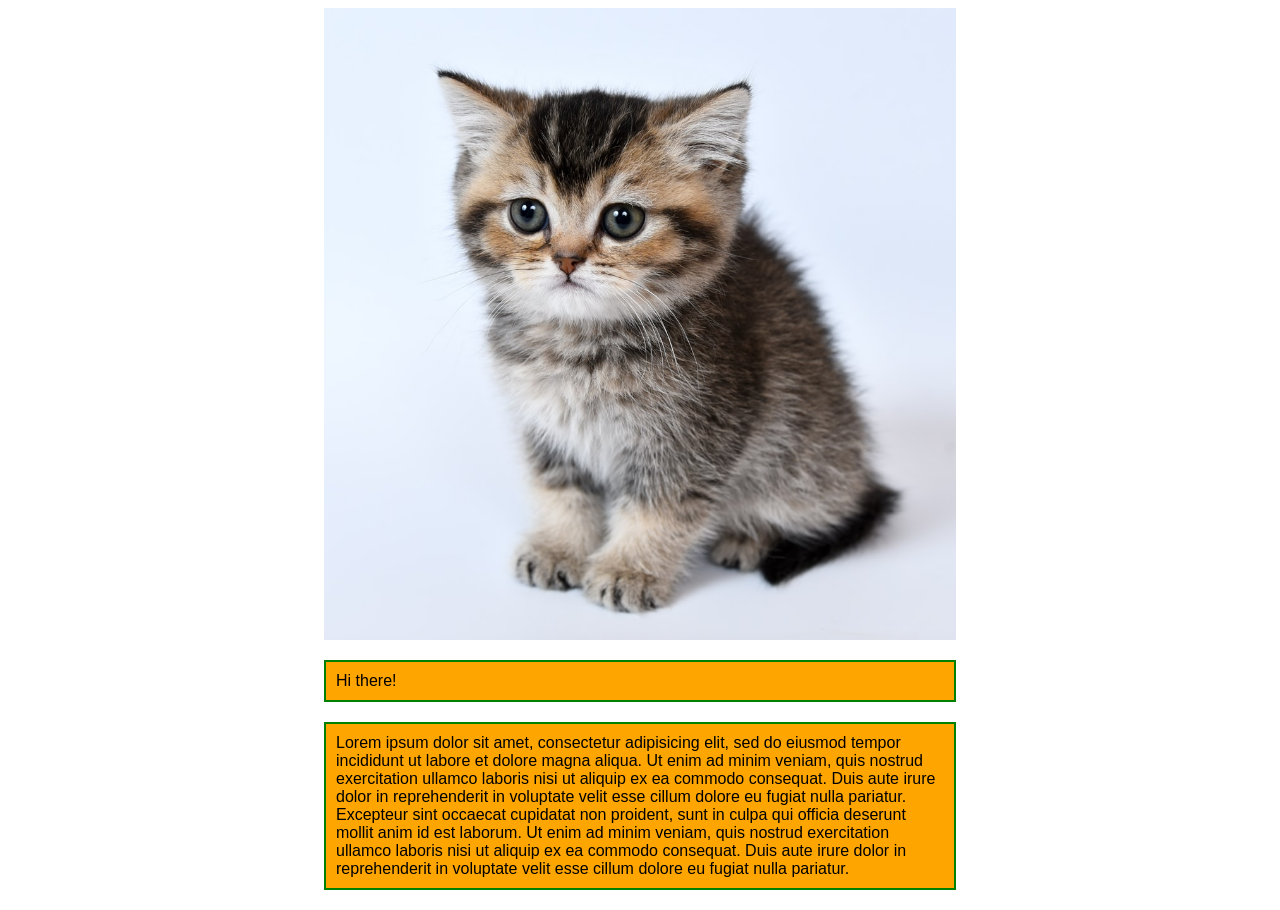
<file: box-model.html>
<!DOCTYPE html>
<html lang="en-US">
<head>
  <link href="css/styles.css" rel="stylesheet" type="text/css" media="all">
  <title>Box model</title>
</head>
<body>
  <img src="img/kitten.jpeg" class="centered-image">
  <span class="my-class">Hi there!</span>
  <div class="my-class">Lorem ipsum dolor sit amet, consectetur adipisicing elit, sed do eiusmod tempor incididunt ut labore et dolore magna aliqua. Ut enim ad minim veniam, quis nostrud exercitation ullamco laboris nisi ut aliquip ex ea commodo consequat. Duis aute irure dolor in reprehenderit in voluptate velit esse cillum dolore eu fugiat nulla pariatur. Excepteur sint occaecat cupidatat non proident, sunt in culpa qui officia deserunt mollit anim id est laborum. Ut enim ad minim veniam, quis nostrud exercitation ullamco laboris nisi ut aliquip ex ea commodo consequat. Duis aute irure dolor in reprehenderit in voluptate velit esse cillum dolore eu fugiat nulla pariatur.</div>

  <!-- <div class="box1"><p>I'm box #1.</p></div>
  <div class="box2"><p>I'm box #2.</p></div>
  <div class="box3"><p>I'm box #3.</p></div> -->
  
</body>
</html>
</file>
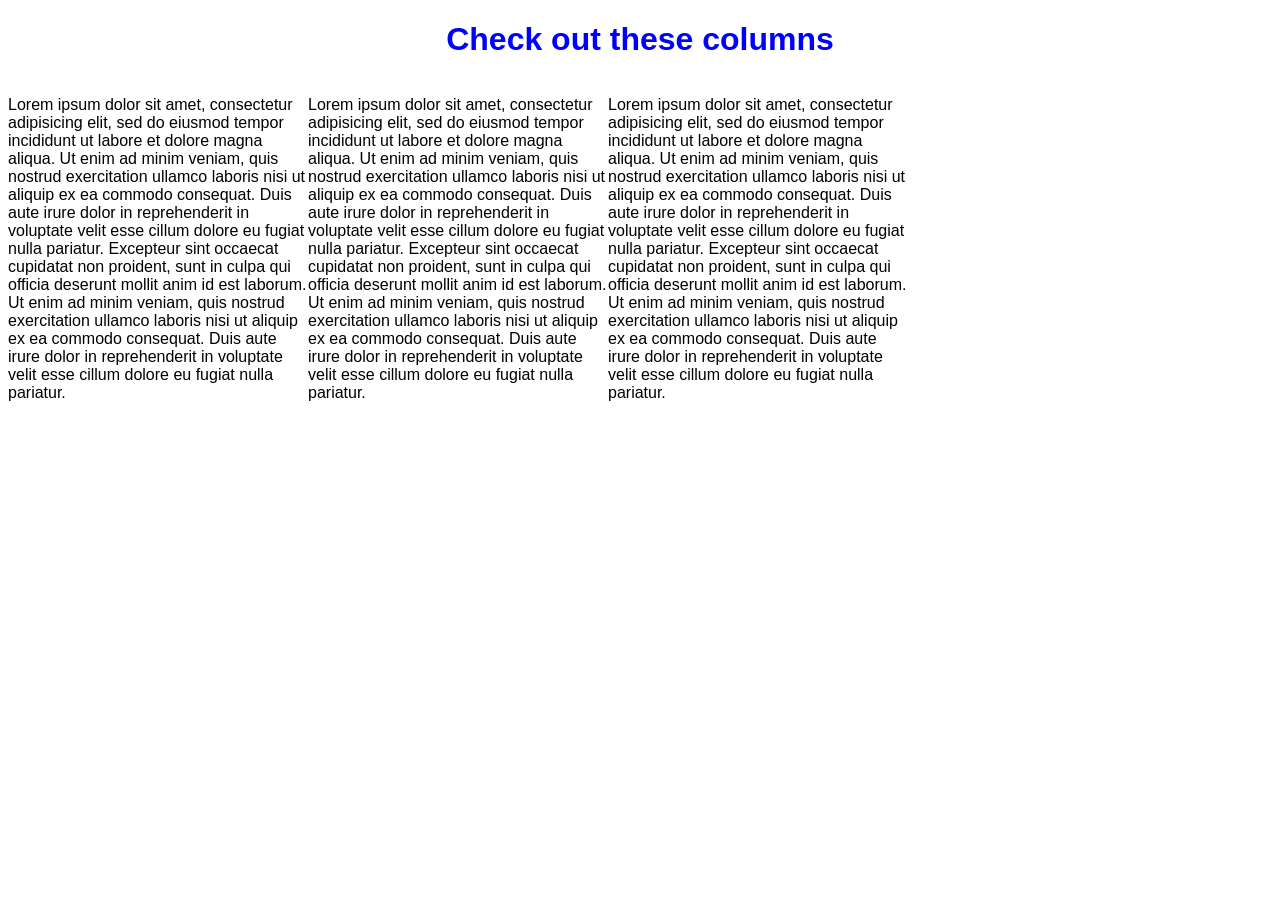
<file: columns.html>
<!DOCTYPE html>
<html lang="en-US">
<head>
  <link href="css/styles.css" rel="stylesheet" type="text/css" media="all">
  <title>Columns</title>
</head>
<body>
  <h1>Check out these columns</h1>
  <div class="column">
    <p>Lorem ipsum dolor sit amet, consectetur adipisicing elit, sed do eiusmod tempor incididunt ut labore et dolore magna aliqua. Ut enim ad minim veniam, quis nostrud exercitation ullamco laboris nisi ut aliquip ex ea commodo consequat. Duis aute irure dolor in reprehenderit in voluptate velit esse cillum dolore eu fugiat nulla pariatur. Excepteur sint occaecat cupidatat non proident, sunt in culpa qui officia deserunt mollit anim id est laborum. Ut enim ad minim veniam, quis nostrud exercitation ullamco laboris nisi ut aliquip ex ea commodo consequat. Duis aute irure dolor in reprehenderit in voluptate velit esse cillum dolore eu fugiat nulla pariatur.</p>
  </div>

  <div class="column">
    <p>Lorem ipsum dolor sit amet, consectetur adipisicing elit, sed do eiusmod tempor incididunt ut labore et dolore magna aliqua. Ut enim ad minim veniam, quis nostrud exercitation ullamco laboris nisi ut aliquip ex ea commodo consequat. Duis aute irure dolor in reprehenderit in voluptate velit esse cillum dolore eu fugiat nulla pariatur. Excepteur sint occaecat cupidatat non proident, sunt in culpa qui officia deserunt mollit anim id est laborum. Ut enim ad minim veniam, quis nostrud exercitation ullamco laboris nisi ut aliquip ex ea commodo consequat. Duis aute irure dolor in reprehenderit in voluptate velit esse cillum dolore eu fugiat nulla pariatur.</p>
  </div>

  <div class="column">
    <p>Lorem ipsum dolor sit amet, consectetur adipisicing elit, sed do eiusmod tempor incididunt ut labore et dolore magna aliqua. Ut enim ad minim veniam, quis nostrud exercitation ullamco laboris nisi ut aliquip ex ea commodo consequat. Duis aute irure dolor in reprehenderit in voluptate velit esse cillum dolore eu fugiat nulla pariatur. Excepteur sint occaecat cupidatat non proident, sunt in culpa qui officia deserunt mollit anim id est laborum. Ut enim ad minim veniam, quis nostrud exercitation ullamco laboris nisi ut aliquip ex ea commodo consequat. Duis aute irure dolor in reprehenderit in voluptate velit esse cillum dolore eu fugiat nulla pariatur.</p>
  </div>
</body>
</html>
</file>
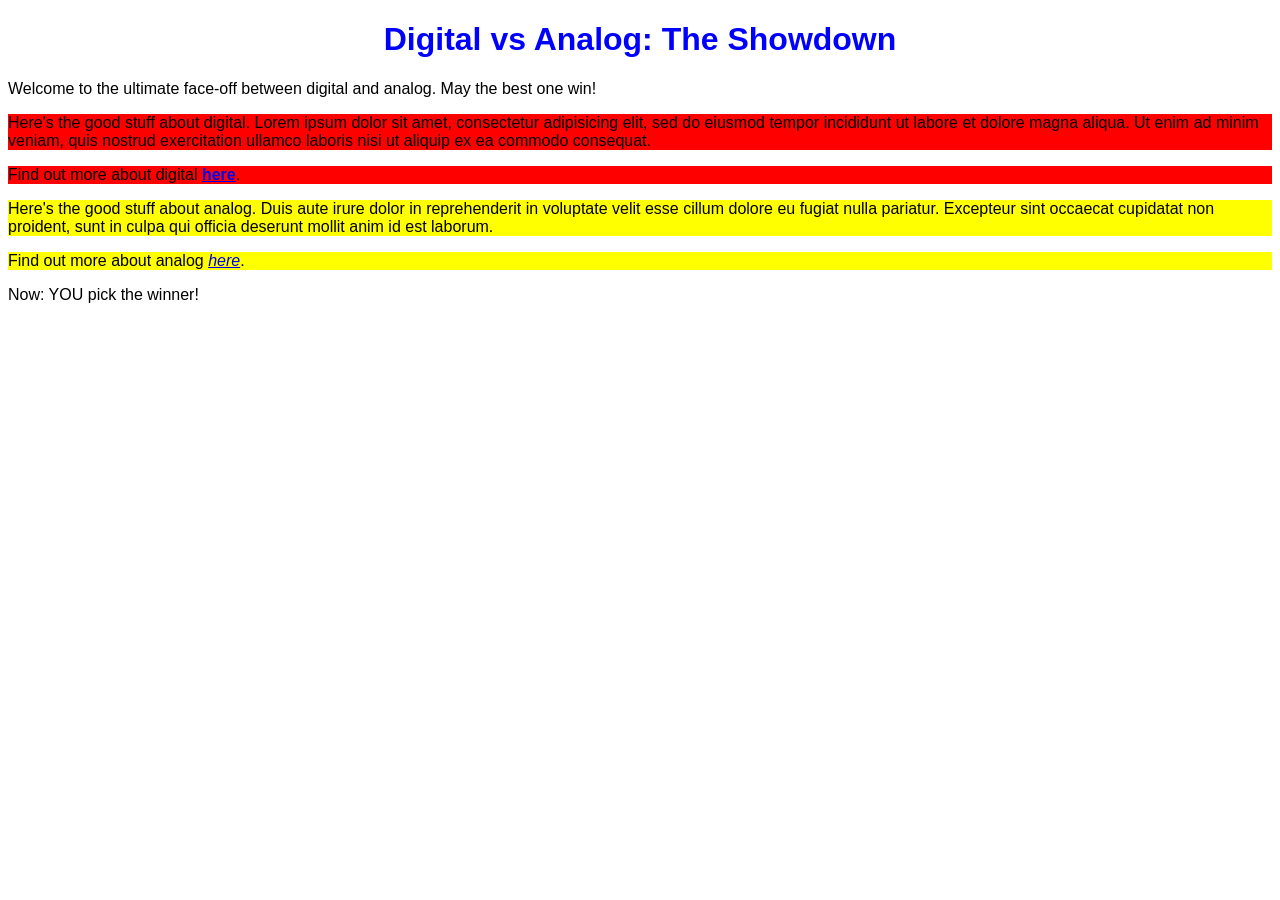
<file: digital-vs-analog.html>
<!DOCTYPE html>
<html lang="en-US">
<head>
  <link href="css/styles.css" rel="stylesheet" type="text/css">
  <title>Digital vs Analog</title>
</head>
<body>
  <h1>Digital vs Analog: The Showdown</h1>

  <p>Welcome to the ultimate face-off between digital and analog. May the best one win!</p>

  <div class="digital">
    <p>Here's the good stuff about digital. Lorem ipsum dolor sit amet, consectetur adipisicing elit, sed do eiusmod tempor incididunt ut labore et dolore magna aliqua. Ut enim ad minim veniam, quis nostrud exercitation ullamco laboris nisi ut aliquip ex ea commodo consequat.</p>

    <p>Find out more about digital <a href="http://www.example.com/digital.html">here</a>.</p>
  </div>

  <div class="analog">
    <p>Here's the good stuff about analog. Duis aute irure dolor in reprehenderit in voluptate velit esse cillum dolore eu fugiat nulla pariatur. Excepteur sint occaecat cupidatat non proident, sunt in culpa qui officia deserunt mollit anim id est laborum.</p>

    <p>Find out more about analog <a href="http://www.example.com/analog.html">here</a>.</p>
  </div>

  <p>Now: YOU pick the winner!</p>
</body>
</html>
</file>
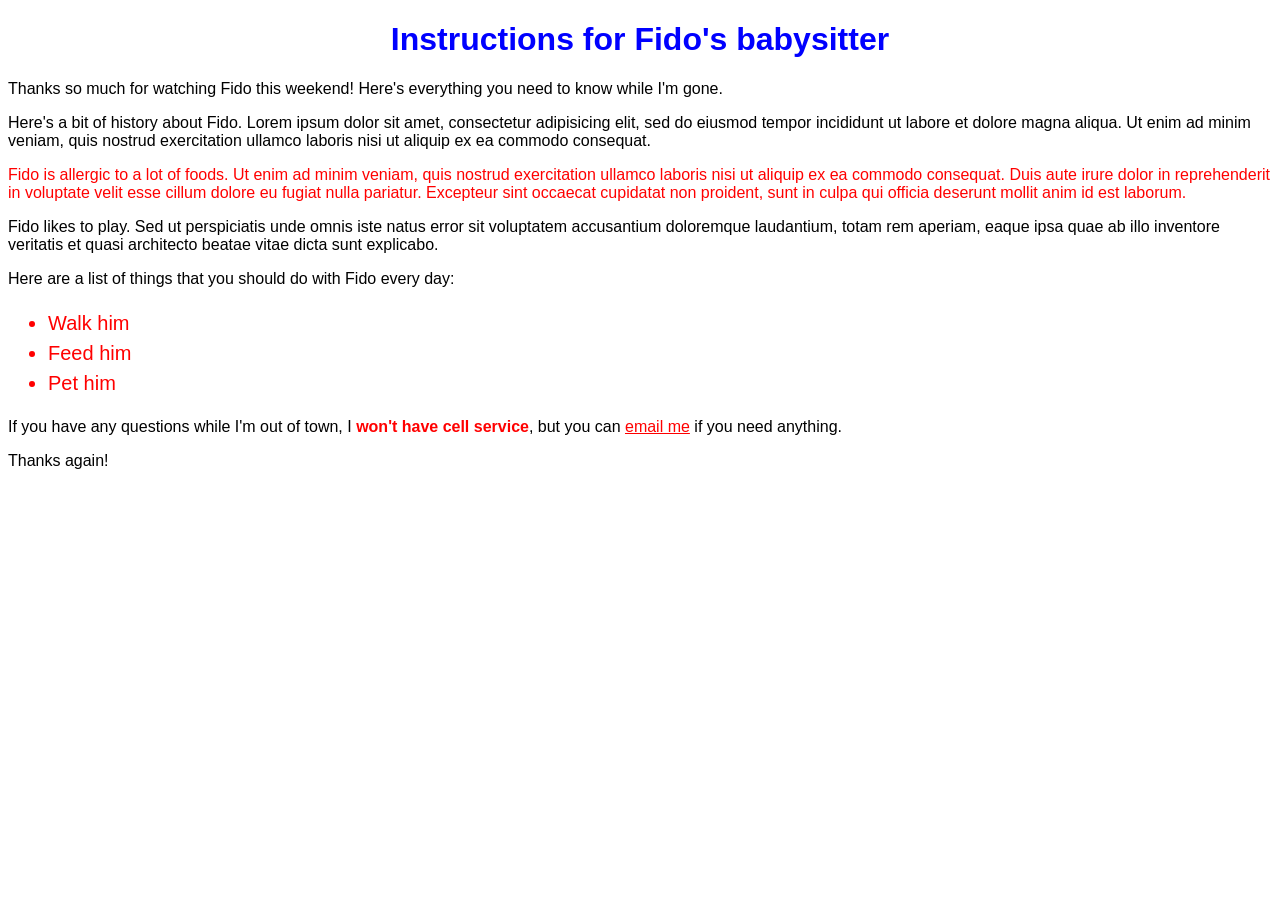
<file: fido.html>
<!DOCTYPE html>
<html lang=""en-US">
<head>
  <link href="css/styles.css" rel="stylesheet" type="text/css" media="all">
  <title>How to take care of Fido</title>
</head>
<body>
  <h1>Instructions for Fido's babysitter</h1>

  <p>Thanks so much for watching Fido this weekend! Here's everything you need to know while I'm gone.</p>

  <p>Here's a bit of history about Fido. Lorem ipsum dolor sit amet, consectetur adipisicing elit, sed do eiusmod tempor incididunt ut labore et dolore magna aliqua. Ut enim ad minim veniam, quis nostrud exercitation ullamco laboris nisi ut aliquip ex ea commodo consequat.</p>

  <p class="important">Fido is allergic to a lot of foods. Ut enim ad minim veniam, quis nostrud exercitation ullamco laboris nisi ut aliquip ex ea commodo consequat. Duis aute irure dolor in reprehenderit in voluptate velit esse cillum dolore eu fugiat nulla pariatur. Excepteur sint occaecat cupidatat non proident, sunt in culpa qui officia deserunt mollit anim id est laborum.</p>

  <p>Fido likes to play. Sed ut perspiciatis unde omnis iste natus error sit voluptatem accusantium doloremque laudantium, totam rem aperiam, eaque ipsa quae ab illo inventore veritatis et quasi architecto beatae vitae dicta sunt explicabo.</p>
  
  <p>Here are a list of things that you should do with Fido every day:</p>

  <ul class="important">
    <li>Walk him</li>
    <li>Feed him</li>
    <li>Pet him</li>
  </ul>

  <p>If you have any questions while I'm out of town, I <strong class="important">won't have cell service</strong>, but you can <a href="mailto:leastburg@gmailcom" class="important">email me</a> if you need anything.</p>

<p>Thanks again!</p>
</body>
</html>
</file>
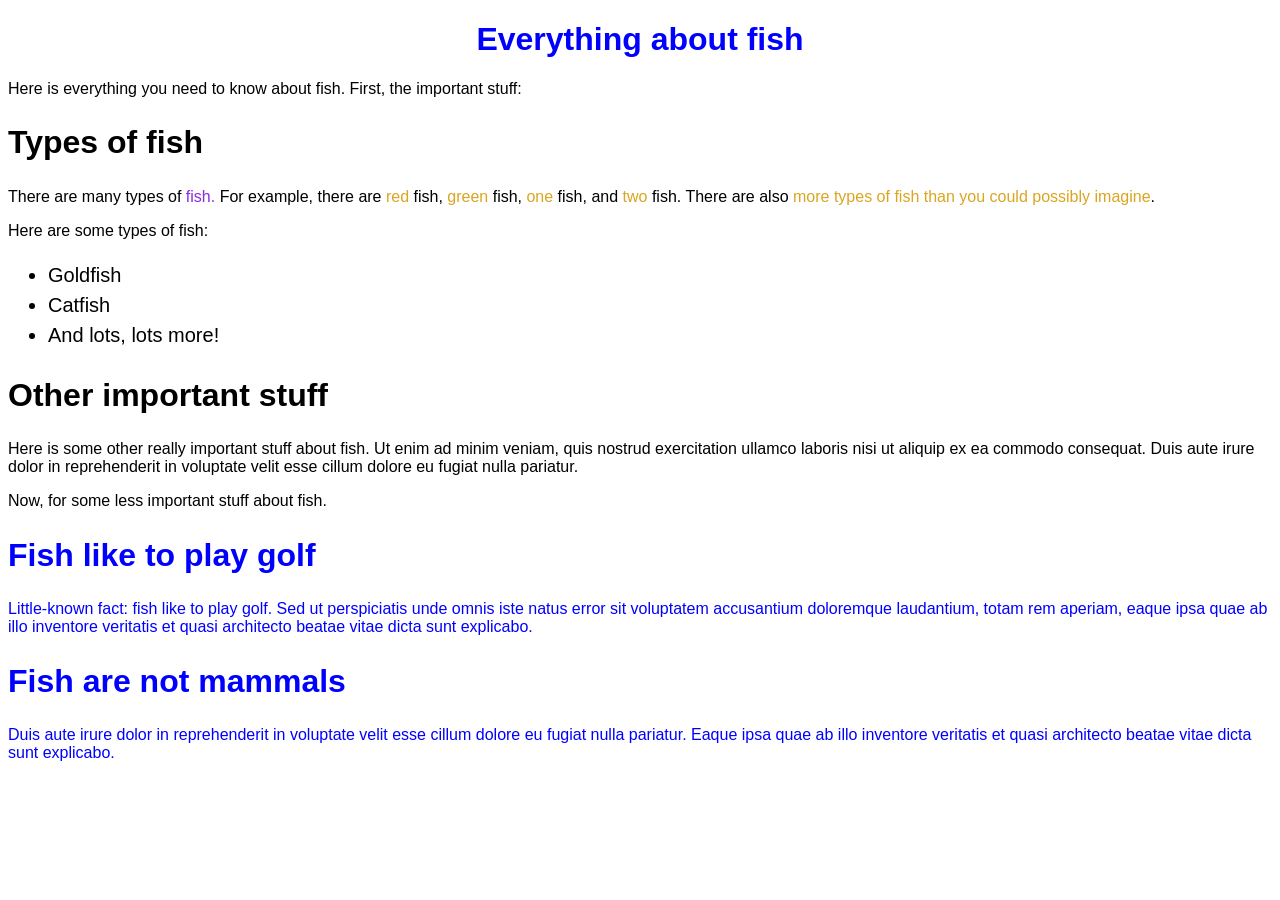
<file: fish.html>
<!DOCTYPE html>
<html lang="en-US">
  <head>
    <link href="css/styles.css" rel="stylesheet" type="text/css" media="all">
    <title>Everything about fish</title>
  </head>
  <body>
    <h1>Everything about fish</h1>

    <p>Here is everything you need to know about fish. First, the important stuff:</p>

    <div>
      <h2>Types of fish</h2>

      <p>There are many types of <span class="highlight">fish.</span> For example, there are <span class="fish-type">red</span> fish, <span class="fish-type">green</span> fish, <span class="fish-type">one</span> fish, and <span class="fish-type">two</span> fish. There are also <span class="fish-type">more types of fish than you could possibly imagine</span>.</p>

      <p>Here are some types of fish:</p>

      <ul>
        <li>Goldfish</li>
        <li>Catfish</li>
        <li>And lots, lots more!</li>
      </ul>

      <h2>Other important stuff</h2>

      <p>Here is some other really important stuff about fish. Ut enim ad minim veniam, quis nostrud exercitation ullamco laboris nisi ut aliquip ex ea commodo consequat. Duis aute irure dolor in reprehenderit in voluptate velit esse cillum dolore eu fugiat nulla pariatur.</p>
  </div>

  <p>Now, for some less important stuff about fish.</p>

  <div class="unimportant">
    <h2>Fish like to play golf</h2>

    <p>Little-known fact: fish like to play golf. Sed ut perspiciatis unde omnis iste natus error sit voluptatem accusantium doloremque laudantium, totam rem aperiam, eaque ipsa quae ab illo inventore veritatis et quasi architecto beatae vitae dicta sunt explicabo.</p>

    <h2>Fish are not mammals</h2>

    <p>Duis aute irure dolor in reprehenderit in voluptate velit esse cillum dolore eu fugiat nulla pariatur. Eaque ipsa quae ab illo inventore veritatis et quasi architecto beatae vitae dicta sunt explicabo.</p>
  </div>
  </body>
</html>
</file>
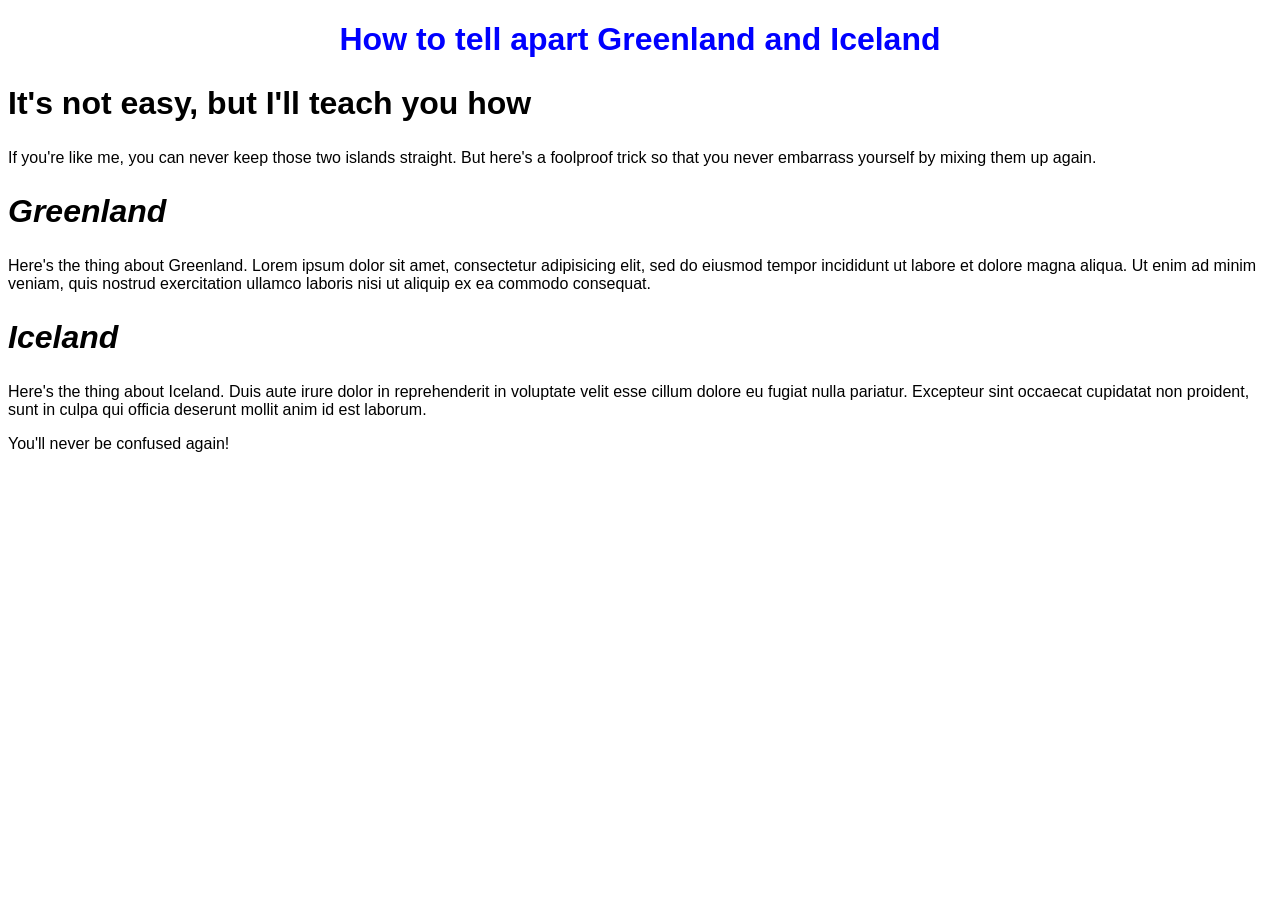
<file: greenland-iceland.html>
<!DOCTYPE html>
<html lang="en-US">
<head>
  <link href="css/styles.css" rel="stylesheet" type="text/css" media="all">
  <title>How to tell apart Greenland and Iceland</title>
</head>
<body>
  <h1>How to tell apart Greenland and Iceland</h1>
  <h2>It's not easy, but I'll teach you how</h2>

  <p>If you're like me, you can never keep those two islands straight. But here's a foolproof trick so that you never embarrass yourself by mixing them up again.</p>

  <div class="countries">
    <h2>Greenland</h2>
    <p>Here's the thing about Greenland. Lorem ipsum dolor sit amet, consectetur adipisicing elit, sed do eiusmod tempor incididunt ut labore et dolore magna aliqua. Ut enim ad minim veniam, quis nostrud exercitation ullamco laboris nisi ut aliquip ex ea commodo consequat.</p>

    <h2>Iceland</h2>
    <p>Here's the thing about Iceland. Duis aute irure dolor in reprehenderit in voluptate velit esse cillum dolore eu fugiat nulla pariatur. Excepteur sint occaecat cupidatat non proident, sunt in culpa qui officia deserunt mollit anim id est laborum.</p>
  </div>

  <p>You'll never be confused again!</p>
</body>
</html>
</file>
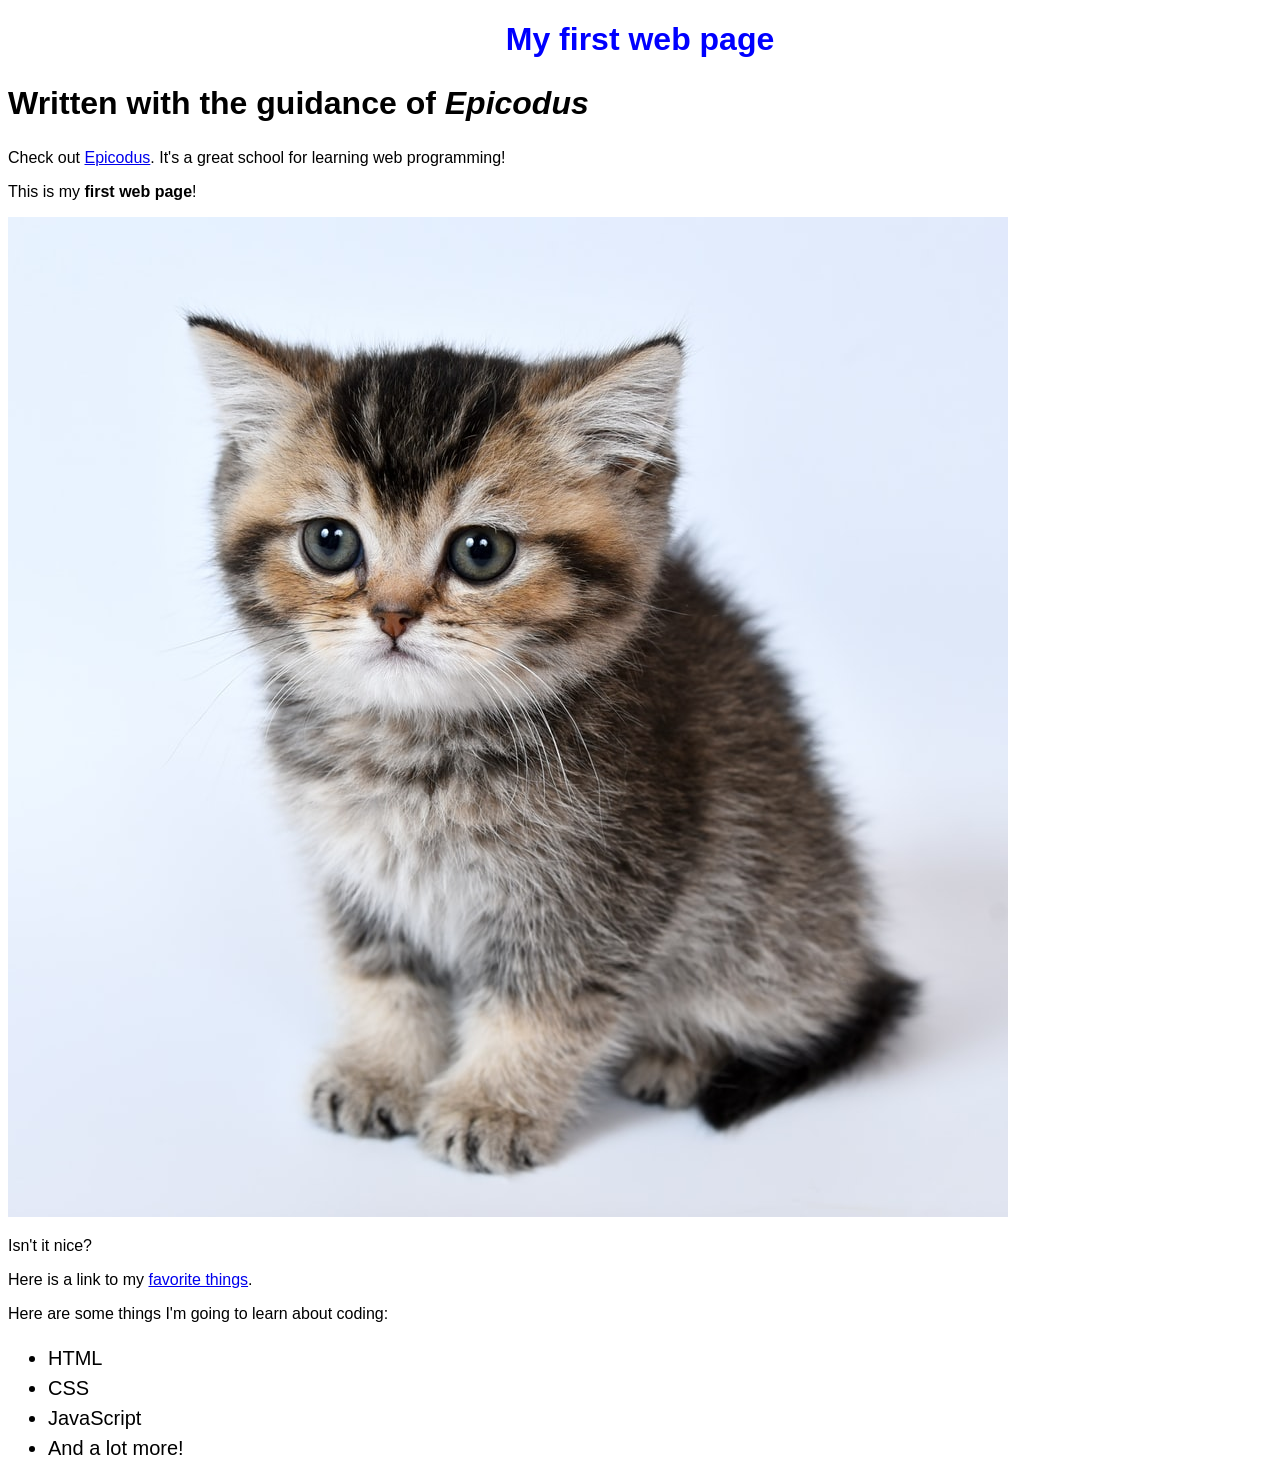
<file: my-first-webpage.html>
<!DOCTYPE html>
<html lang="en-US">
<head>
  <link href="css/styles.css" rel="stylesheet" type="text/CSS">
  <title>Web page #1!</title>
</head>
<body>
  <h1>My first web page</h1>
  <h2>Written with the guidance of <em>Epicodus</em></h2>
  <p>Check out <a href="https://www.epicodus.com/">Epicodus</a>. It's a great school for learning web programming!</p>

  <p>This is my <strong>first web page</strong>!</p>

  <img src="img/kitten.jpeg" alt="A photo of a cute kitten.">

  <p>Isn't it nice?</p>

  <p>Here is a link to my <a href="favorite-things.html">favorite things</a>.</p>

  <p>Here are some things I'm going to learn about coding:</p>
  <ul>
    <li>HTML</li>
    <li>CSS</li>
    <li>JavaScript</li>
    <li>And a lot more!</li>
  </ul>
</body>
</html>
</file>
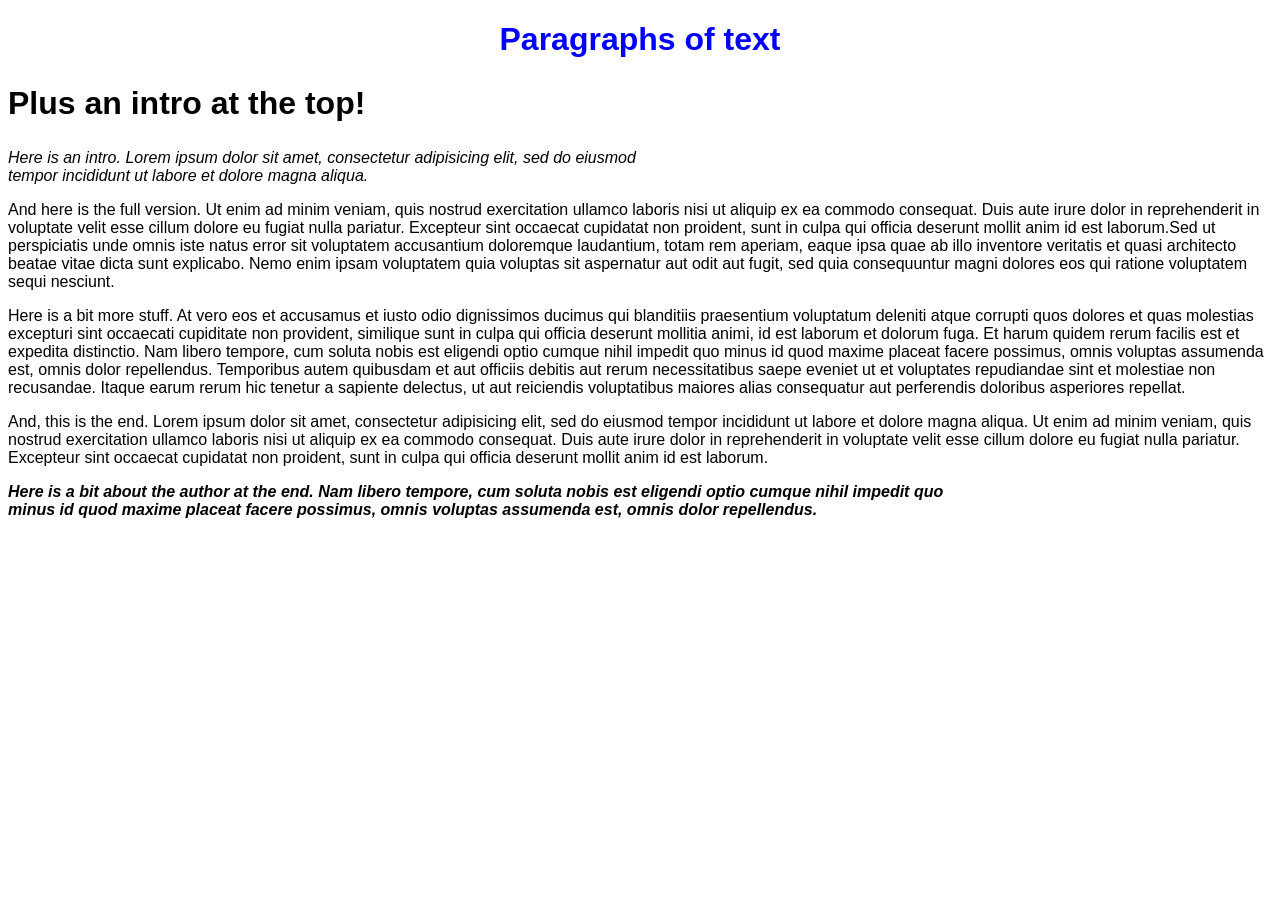
<file: paragraphs.html>
<!DOCTYPE html>
<html lang="en US">
<head>
  <link href="css/styles.css" rel="stylesheet" type="text/css">
  <title>Paragraphs!</title>
</head>
<body>
  <h1>Paragraphs of text</h1>
  <h2>Plus an intro at the top!</h2>

  <p class="intro">Here is an intro. Lorem ipsum dolor sit amet, consectetur adipisicing elit, sed do eiusmod tempor incididunt ut labore et dolore magna aliqua.</p>

  <p>And here is the full version. Ut enim ad minim veniam, quis nostrud exercitation ullamco laboris nisi ut aliquip ex ea commodo consequat. Duis aute irure dolor in reprehenderit in voluptate velit esse cillum dolore eu fugiat nulla pariatur. Excepteur sint occaecat cupidatat non proident, sunt in culpa qui officia deserunt mollit anim id est laborum.Sed ut perspiciatis unde omnis iste natus error sit voluptatem accusantium doloremque laudantium, totam rem aperiam, eaque ipsa quae ab illo inventore veritatis et quasi architecto beatae vitae dicta sunt explicabo. Nemo enim ipsam voluptatem quia voluptas sit aspernatur aut odit aut fugit, sed quia consequuntur magni dolores eos qui ratione voluptatem sequi nesciunt.</p>

  <p>Here is a bit more stuff. At vero eos et accusamus et iusto odio dignissimos ducimus qui blanditiis praesentium voluptatum deleniti atque corrupti quos dolores et quas molestias excepturi sint occaecati cupiditate non provident, similique sunt in culpa qui officia deserunt mollitia animi, id est laborum et dolorum fuga. Et harum quidem rerum facilis est et expedita distinctio. Nam libero tempore, cum soluta nobis est eligendi optio cumque nihil impedit quo minus id quod maxime placeat facere possimus, omnis voluptas assumenda est, omnis dolor repellendus. Temporibus autem quibusdam et aut officiis debitis aut rerum necessitatibus saepe eveniet ut et voluptates repudiandae sint et molestiae non recusandae. Itaque earum rerum hic tenetur a sapiente delectus, ut aut reiciendis voluptatibus maiores alias consequatur aut perferendis doloribus asperiores repellat.</p>

  <p>And, this is the end. Lorem ipsum dolor sit amet, consectetur adipisicing elit, sed do eiusmod tempor incididunt ut labore et dolore magna aliqua. Ut enim ad minim veniam, quis nostrud exercitation ullamco laboris nisi ut aliquip ex ea commodo consequat. Duis aute irure dolor in reprehenderit in voluptate velit esse cillum dolore eu fugiat nulla pariatur. Excepteur sint occaecat cupidatat non proident, sunt in culpa qui officia deserunt mollit anim id est laborum.</p>

  <p class="author">Here is a bit about the author at the end. Nam libero tempore, cum soluta nobis est eligendi optio cumque nihil impedit quo minus id quod maxime placeat facere possimus, omnis voluptas assumenda est, omnis dolor repellendus.</p>
</body>
</html>
</file>
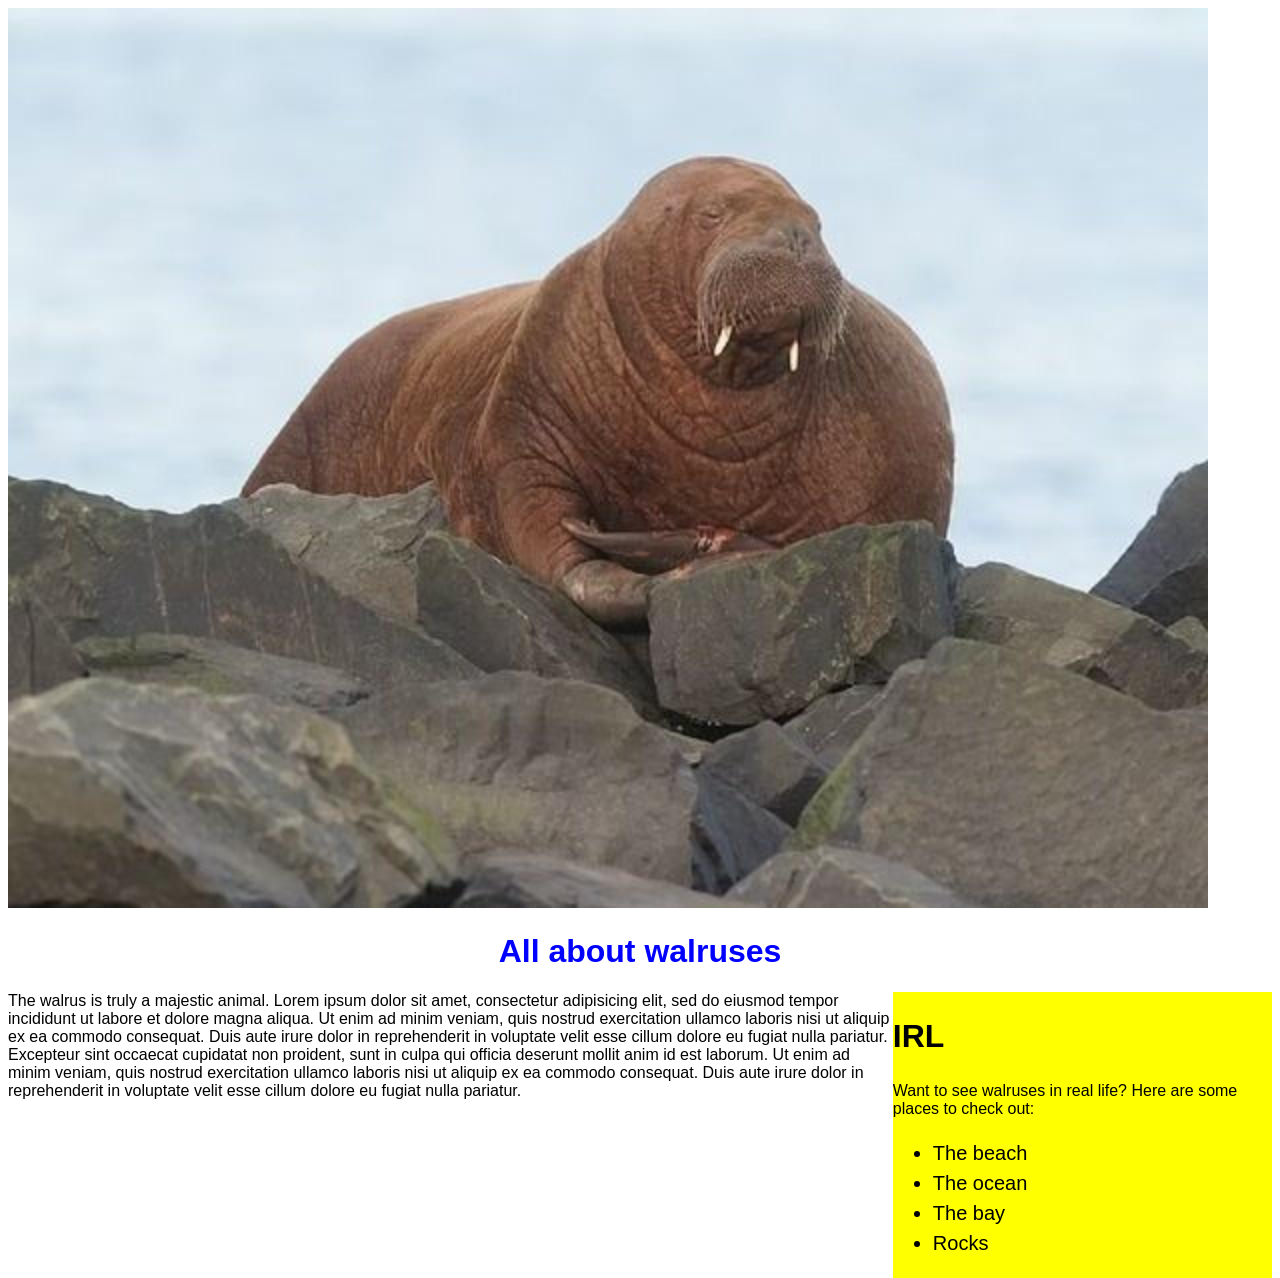
<file: walrus.html>
<!DOCTYPE html>
<html lang="en-US">
<head>
  <link href="css/styles.css" rel="stylesheet" type="text/css">
  <title>The Walrus: a strange and noble creature</title>
</head>
<body>
  <img src="img/walrus.jpg" alt="A walrus basking on a rock.">
  <h1>All about walruses</h1>
  <div class="sidebar">
    <h2>IRL</h2>
    <p>Want to see walruses in real life? Here are some places to check out:</p>
      <ul>
        <li>The beach</li>
        <li>The ocean</li>
        <li>The bay</li>
        <li>Rocks</li>
      </ul>
  </div>

  <div class="main">
  <p>The walrus is truly a majestic animal. Lorem ipsum dolor sit amet, consectetur adipisicing elit, sed do eiusmod tempor incididunt ut labore et dolore magna aliqua. Ut enim ad minim veniam, quis nostrud exercitation ullamco laboris nisi ut aliquip ex ea commodo consequat. Duis aute irure dolor in reprehenderit in voluptate velit esse cillum dolore eu fugiat nulla pariatur. Excepteur sint occaecat cupidatat non proident, sunt in culpa qui officia deserunt mollit anim id est laborum. Ut enim ad minim veniam, quis nostrud exercitation ullamco laboris nisi ut aliquip ex ea commodo consequat. Duis aute irure dolor in reprehenderit in voluptate velit esse cillum dolore eu fugiat nulla pariatur.</p>
  </div>
</body>
</html>
</file>
<file: css/styles.css>
body {
  font-family: sans-serif;
}

h1 {
  color: #00f;
  text-align: center;
  font-family: sans-serif;
}

h2 {
  font-size: 32px;
}

.countries h2 {
  font-style: italic;
}

p {
  font-family: sans-serif;
}

ul {
  font-size: 20px;
  line-height: 30px;
  font-family: Helvetica;
}

ol {
  font-family: Helvetica;
}

p.intro {
  width: 50%;
  font-style: italic;
}

p.author {
  width: 75%;
  font-style: italic;
  font-weight: bold;
}

.important {
  color: red;
}

.unimportant {
  color: blue;
}

.highlight {
  color: blueviolet;
}

.fish-type {
  color: goldenrod
}

.sidebar {
  width: 30%;
  float: right;
  background-color:yellow;
}

.column {
  width: 300px;
  float: left;
}

.my-class {
  border: 2px solid green;
  padding: 10px;
  background-color: orange;
  display: block;
  margin: auto;
  margin-top: 20px;
  margin-bottom: 20px;
  width: 50%;
  box-sizing: border-box;
  }

.centered-image {
  margin: auto;
  width: 50%;
  height: auto;
  display: block;
}

.box1 {
  width: 50%;
  border: solid black;
  border-width: 1px;
  background-color: orange;
  margin-bottom: 10px;
  box-sizing: border-box;
}

.box2 {
  width: 50%;
  padding: 20px;
  border: solid black;
  border-width: 20px;
  background-color: orange;
  margin-bottom: 10px;
  box-sizing: border-box;
}

.box3 {
  width: 50%;
  padding: 50px;
  border: solid black;
  border-width: 30px;
  background-color: orange;
  margin-bottom: 10px;
  box-sizing: border-box;
}

.digital p {
  background-color: red;
}

.digital p a {
  font-weight: bold;
}

a {
  font-weight: normal;
}

.analog p {
  background-color: yellow;
}

.analog p a {
  font-style: italic;
}
</file>
